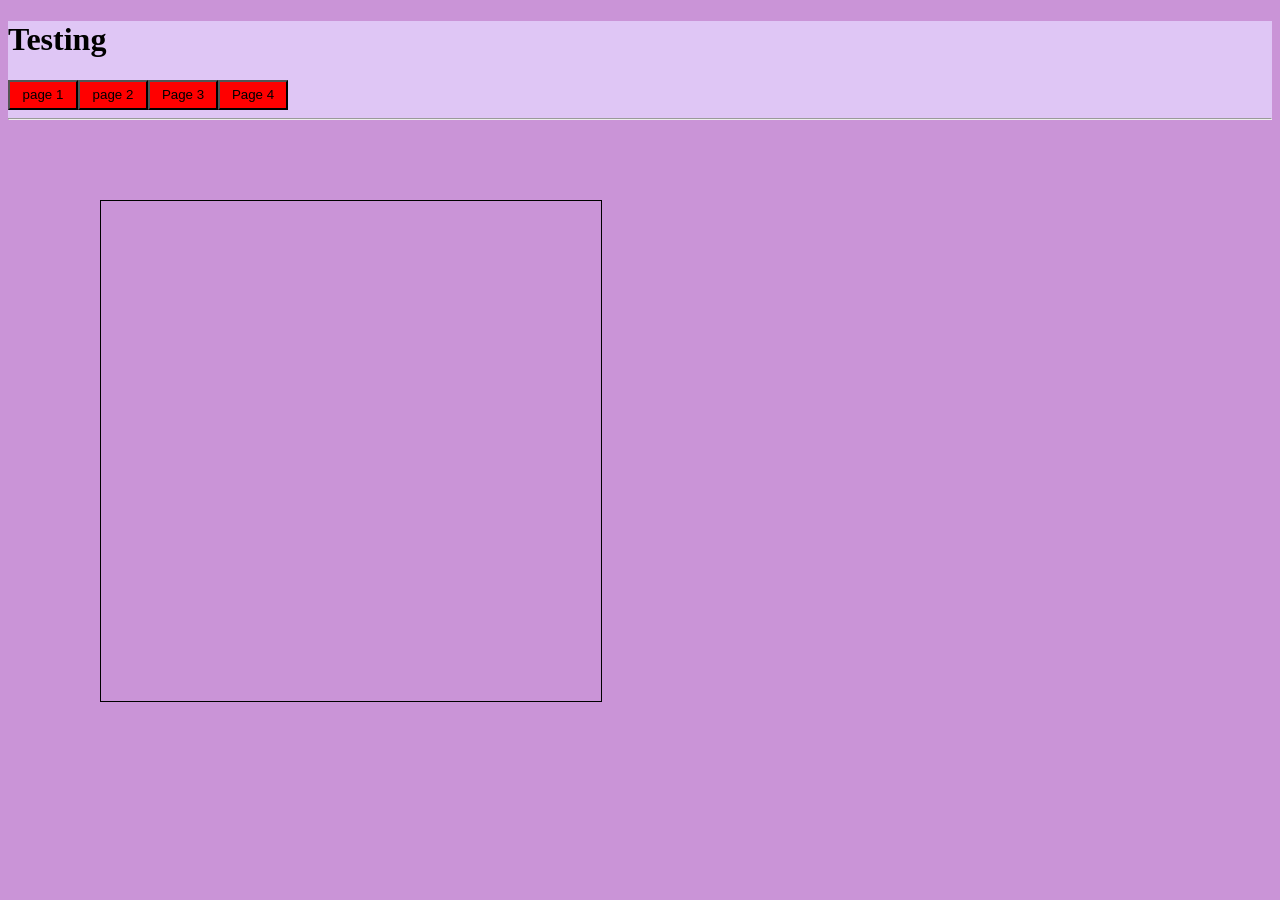
<file: index.html>
<!DOCTYPE html>
<html>
    <head>
<link rel="stylesheet" href="style.css">
<link rel="stylesheet" href="canvas.css">
    </head>
    <body>
        <h1>Testing</h1>
        <div id = "pageBar"></div>
        <hr>
        <canvas id="canvas" width="500" height="500" style="border:1px solid">TEST</canvas>
        <script src="javascript.js"></script>
        <script src="canvas.js"></script>
    </body>
</html>
</file>
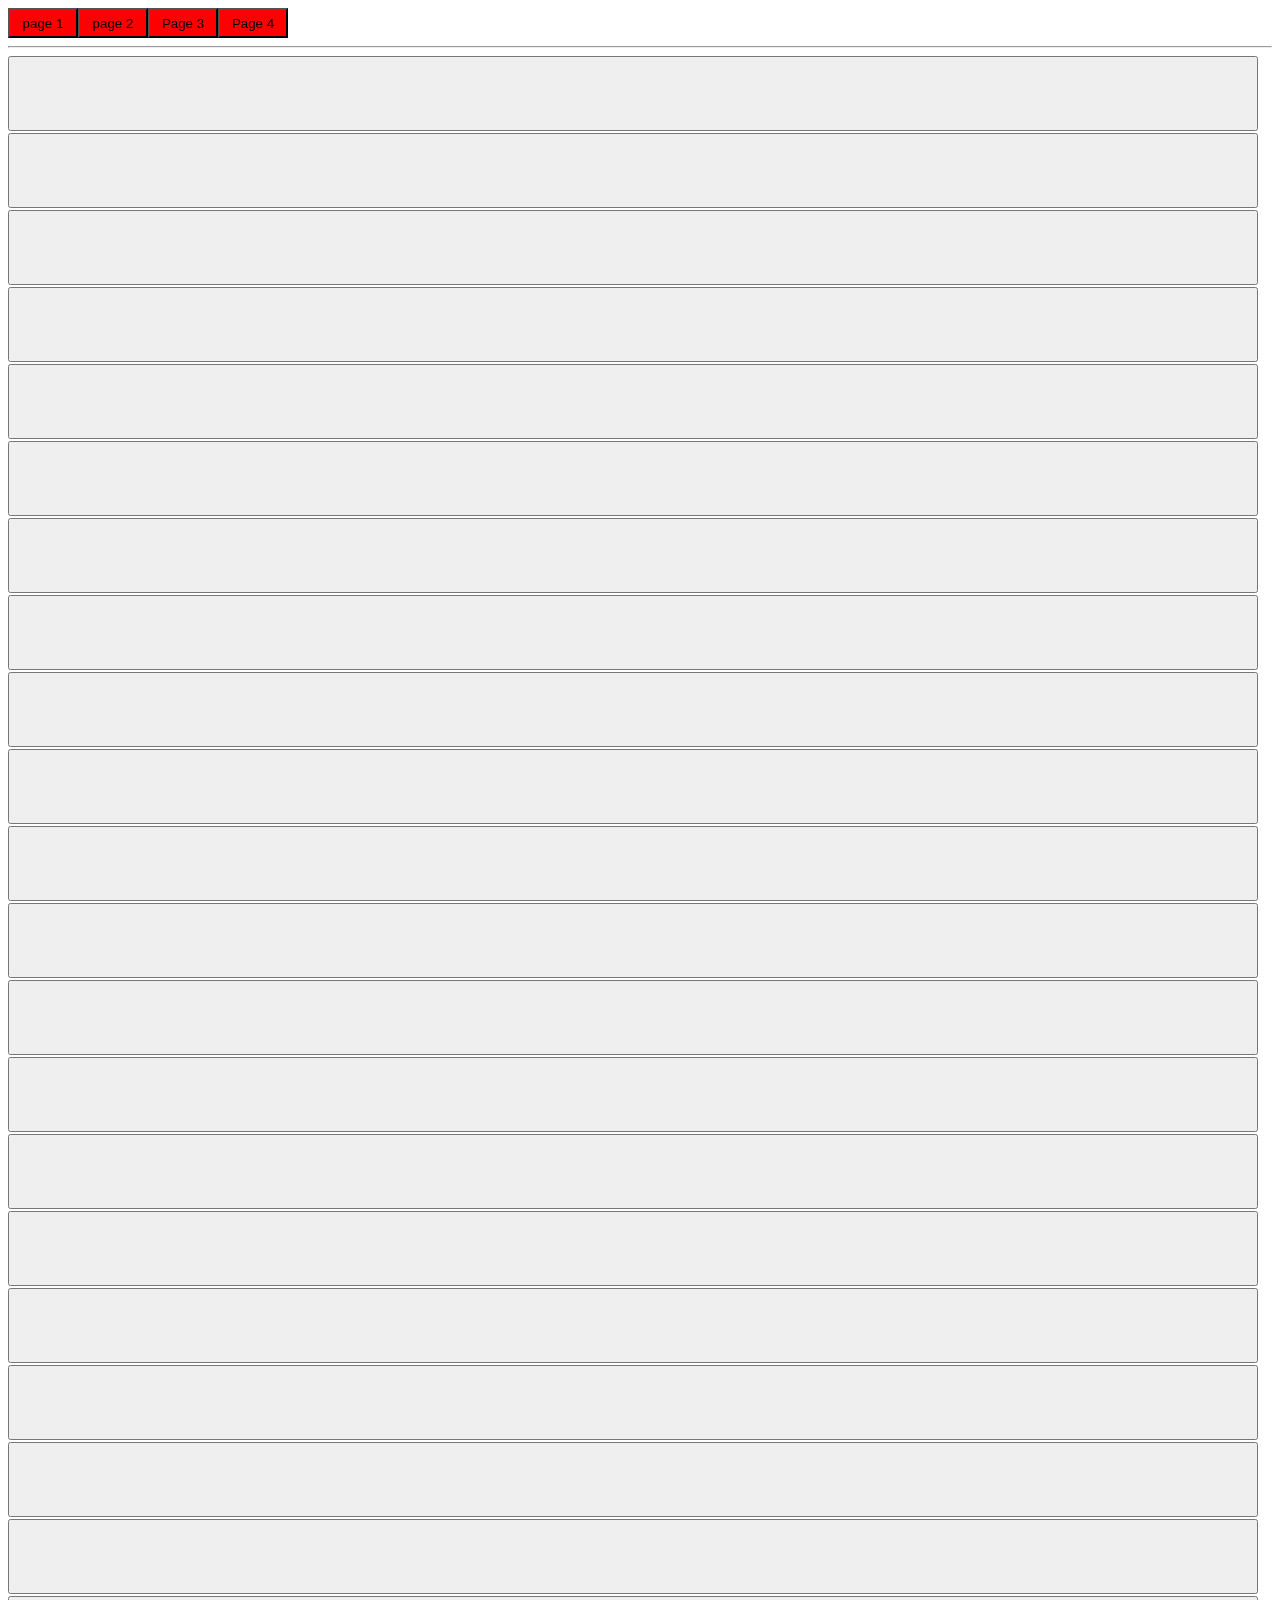
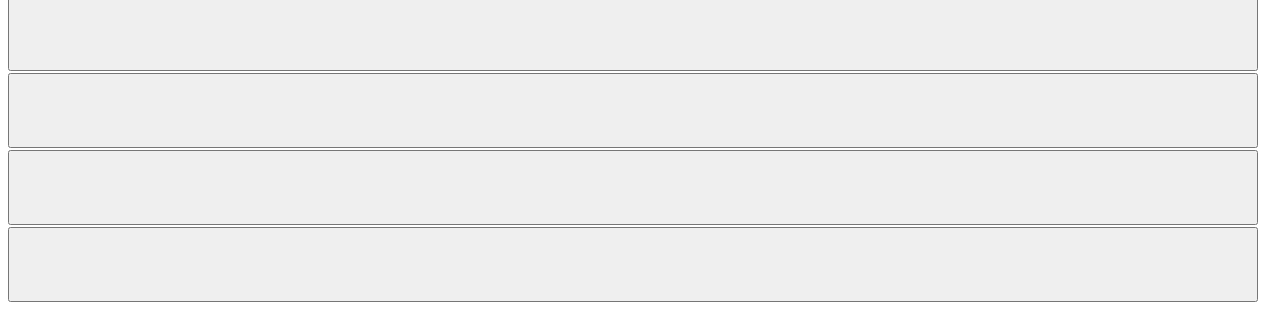
<file: page2.html>
<!DOCTYPE html>
<html>
    <head>
<link rel="stylesheet" href="style.css">
    </head>
    <body>
        <div id = "pageBar">
        </div>
        <hr>
        <button class = "but"></button>
        <button class = "but"></button>
        <button class = "but"></button>
        <button class = "but"></button>
        <button class = "but"></button>
        <button class = "but"></button>
        <button class = "but"></button>
        <button class = "but"></button>
        <button class = "but"></button>
        <button class = "but"></button>
        <button class = "but"></button>
        <button class = "but"></button>
        <button class = "but"></button>
        <button class = "but"></button>
        <button class = "but"></button>
        <button class = "but"></button>
        <button class = "but"></button>
        <button class = "but"></button>
        <button class = "but"></button>
        <button class = "but"></button>
        <button class = "but"></button>
        <button class = "but"></button>
        <button class = "but"></button>
        <button class = "but"></button>

        <script src="javascript.js"></script>
    </body>
</html>
</file>
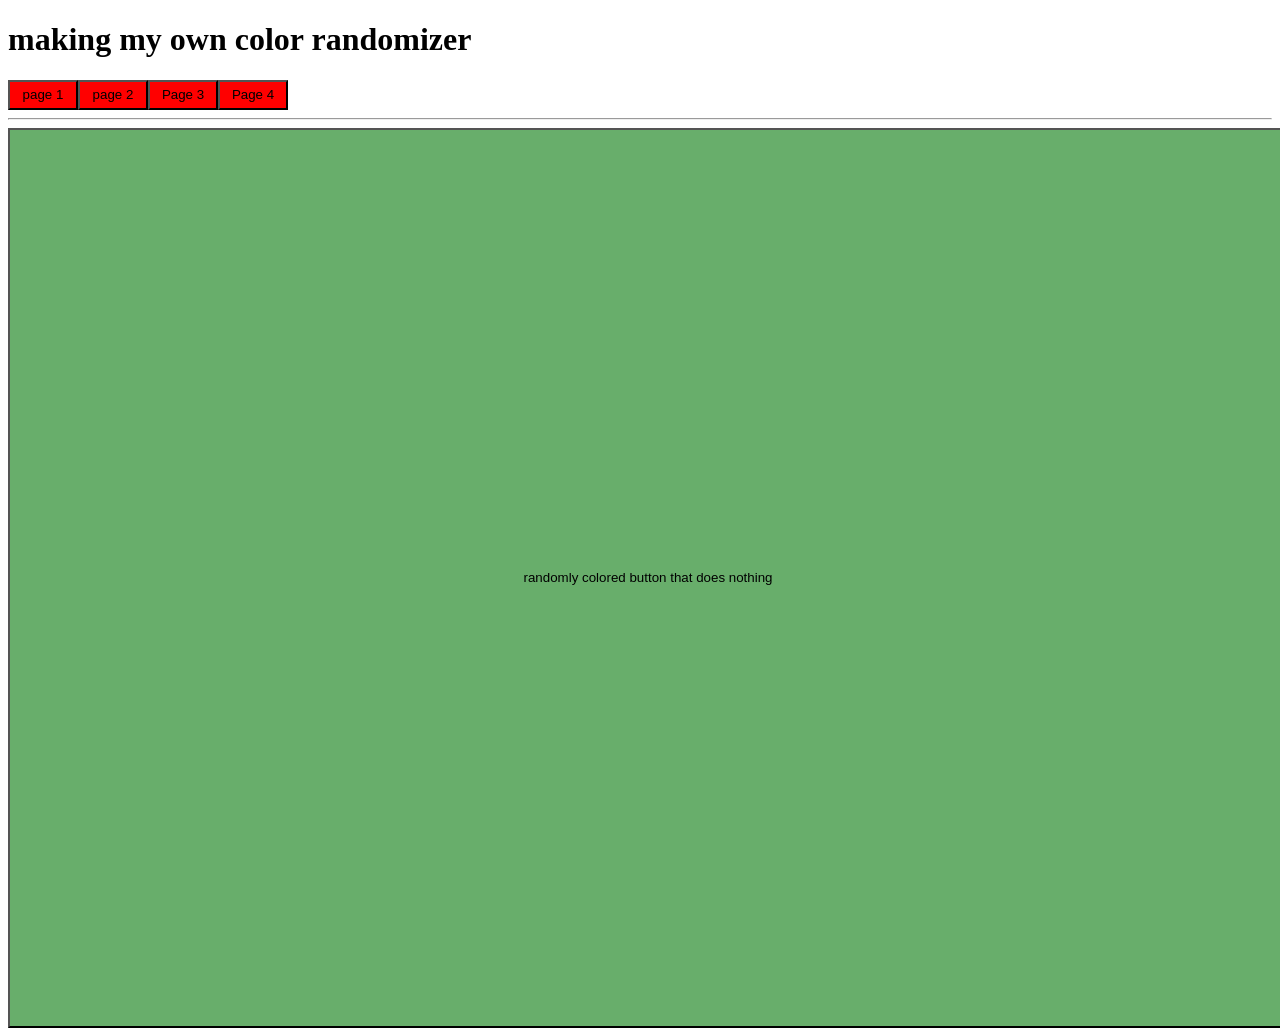
<file: page3.html>
<!DOCTYPE html>
<html>
    <head>
<link rel="stylesheet" href="style.css">
    </head>
    <body>
        <h1>making my own color randomizer</h1>
        <div id = "pageBar"></div>
        <hr>
        <button id ="coloredButton"> randomly colored button that does nothing</button></button>
        <script src = "script3.js"></script>
        <script src="javascript.js"></script>
    </body>
</html>
</file>
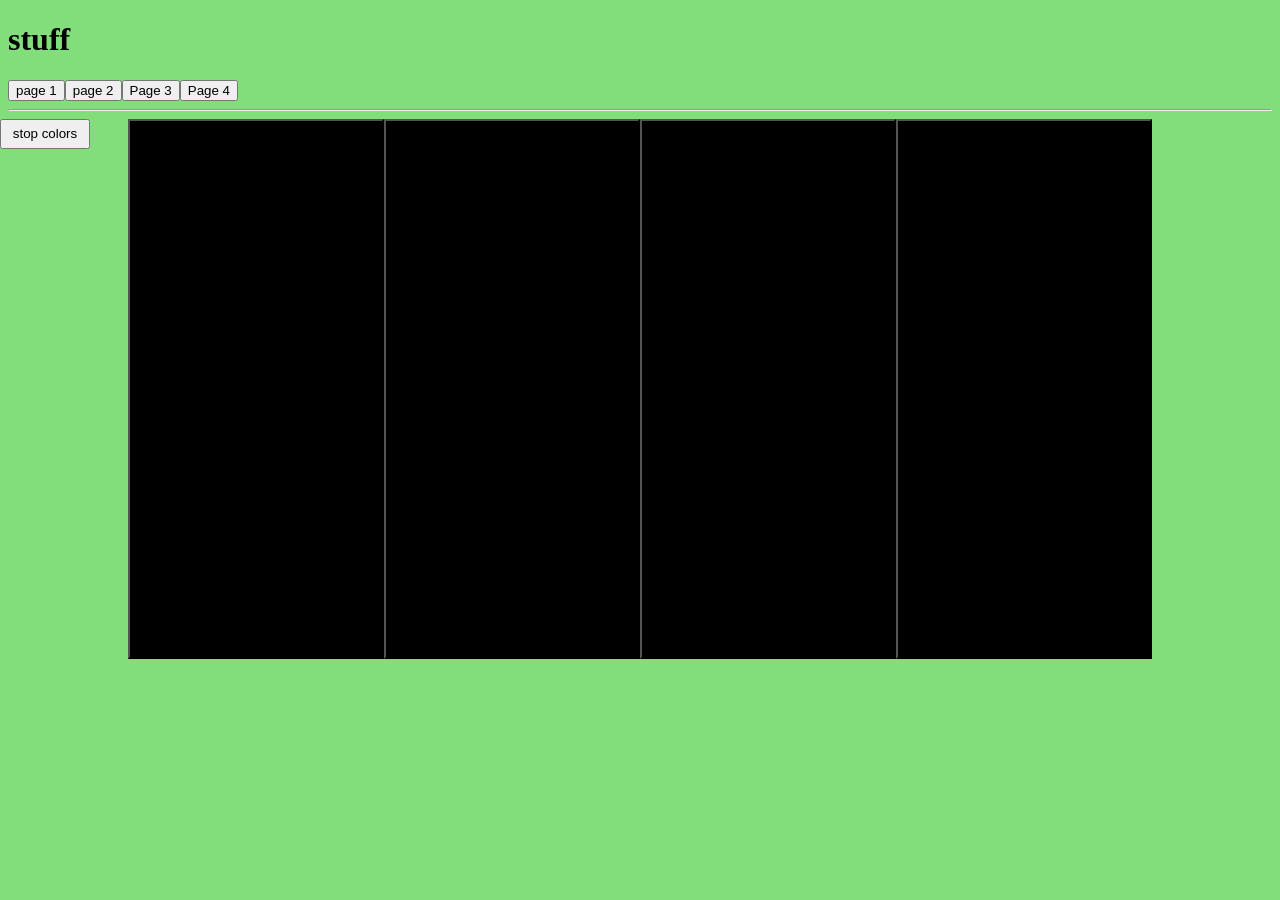
<file: page4.html>
<!DOCTYPE html>
<html>
    <head>
<link rel="stylesheet" href="style4.css">
    </head>
    <body>
        <h1>stuff</h1>
        <div id = "pageBar"></div>
        <hr>
        <button id = "stopp">stop colors</button>
        <button id = "but1"></button><button id = but2></button> <button id="but3"></button><button id = "but4"></button>
        <button id = "next"></button>
        <script src = "script4.js"></script>
    </body>
</html>
</file>
<file: style.css>
button {
    width: 50px;
    height: 10px;
}
.pageS {
    background-color: #ff0000;
    height: 30px;
    width: 70px;
}
.but {
    height: 75px;
    margin: 0px;
    padding: 0px;
}

.but:hover {
    background-color: #ff0000;
}

#right:hover {
    cursor: crosshair;
}
</file>
<file: canvas.css>
#canvas {
    position: absolute;
    left: 100px;
    top: 200px;
}

html {
    background-color: #ca94d7;
}

body {
    background-color: #dfc6f5;
}
</file>
<file: style4.css>
#but1 {
    position: absolute;
    left: 10%;
    width: 20%;
    height: 60%;
    background-color: #000000;
}

#but2 {
    position: absolute;
    left: 30%;
    width: 20%;
    height: 60%;
    background-color: #000000;
}

#but3 {
    position: absolute;
    left: 50%;
    width: 20%;
    height: 60%;
    background-color: #000000;
}

#but4 {
    position: absolute;
    left: 70%;
    width: 20%;
    height: 60%;
    background-color: #000000;
}



#stopp {
    position: absolute;
    left: 0%;
    width: 90px;
    height: 30px;
}

#next {
    position: absolute;
    left: 15%;
    top: 85%;
    width: 5%;
    height: 3%;
    visibility: hidden;

}
</file>
